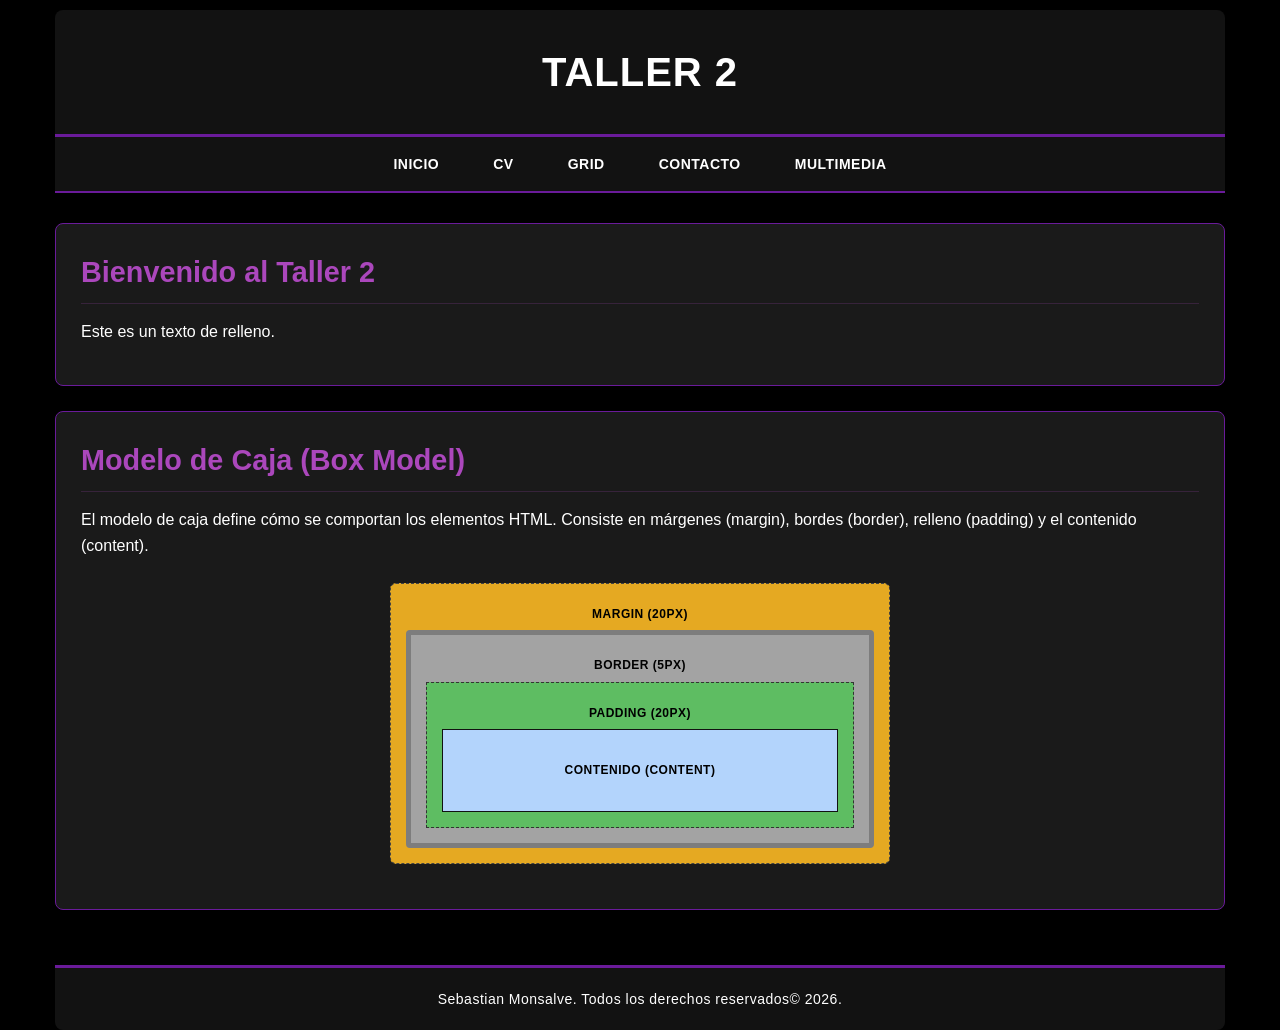
<file: Index.html>
<!DOCTYPE html>
<html lang="es-CO"> <head>
    <meta charset="UTF-8">
    <meta name="viewport" content="width=device-width, initial-scale=1.0">
   
    <meta name="author" content="Sebastian Monsalve">
    <meta name="description" content="Taller 2 - Desarrollo Web">
    <meta name="theme-color" content="#1f4ea8">

    <link rel="stylesheet" href="assets/css/style.css">
    <title>Taller 2 - Sebastian Monsalve</title>
</head>

<body>

    <div class="container">

        <header class="header">
            <h1>Taller 2</h1>
        </header>

        <nav class="nav">
            <ul>
                <li><a href="./">Inicio</a></li>
                 <li><a href="index_Cv.html">Cv</a></li>
                <li><a href="grid.html">Grid</a></li>
                <li><a href="Contacto.html">Contacto</a></li>
                <li><a href="Multimedia.html">Multimedia</a></li>
            </ul>
        </nav>

        <main class="main">
            <article class="article">
                <h2>Bienvenido al Taller 2</h2>
                <p>Este es un texto de relleno.</p>
            </article><article class="box-model-card">
    <h2>Modelo de Caja (Box Model)</h2>
    <p>El modelo de caja define cómo se comportan los elementos HTML. Consiste en márgenes (margin), bordes (border), relleno (padding) y el contenido (content).</p>
    
    <div class="box-visual-container">
        <div class="box-margin">
            <span class="box-label">Margin (20px)</span>
            <div class="box-border">
                <span class="box-label">Border (5px)</span>
                <div class="box-padding">
                    <span class="box-label">Padding (20px)</span>
                    <div class="box-content">
                        <span class="box-label">Contenido (Content)</span>
                    </div>
                </div>
            </div>
        </div>
    </div>
</article>

        </main>

        <footer class="footer">
            <p>Sebastian Monsalve. Todos los derechos reservados&copy; 2026.</p>
        </footer>

    </div> </body>
</html>
</file>
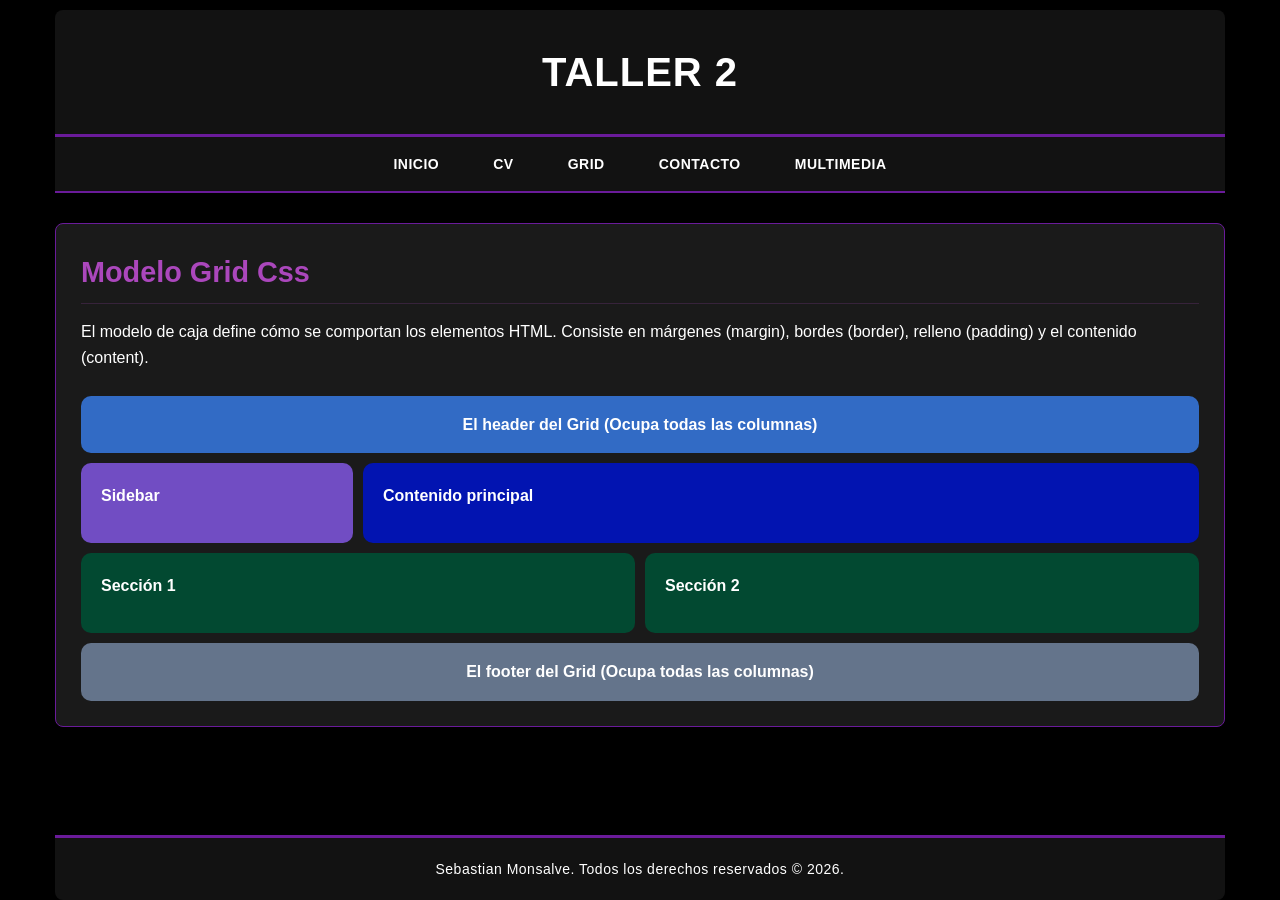
<file: grid.html>
<!DOCTYPE html>
<html lang="es-CO"> 
<head>
    <meta charset="UTF-8">
    <meta name="viewport" content="width=device-width, initial-scale=1.0">
    <meta name="author" content="Sebastian Monsalve">
    <meta name="description" content="Taller 2 - Desarrollo Web">
    <meta name="theme-color" content="#1f4ea8">

    <link rel="stylesheet" href="assets/css/style.css">
    <title>Taller 2 - Sebastian Monsalve</title>
</head>

<body>

    <div class="container">

        <header class="header">
            <h1>Taller 2</h1>
        </header>

        <nav class="nav">
            <ul>
                <li><a href="./">Inicio</a></li>
                 <li><a href="index_Cv.html">Cv</a></li>
                <li><a href="grid.html">Grid</a></li>
                <li><a href="Contacto.html">Contacto</a></li>
                <li><a href="Multimedia.html">Multimedia</a></li>
            </ul>
        </nav>

        <main class="main">
            <article class="box-model-card">
                <h2>Modelo Grid Css</h2>
                <p>El modelo de caja define cómo se comportan los elementos HTML. Consiste en márgenes (margin), bordes (border), relleno (padding) y el contenido (content).</p>
                
                <div class="grid">
                    <header class="grid-header-cell">El header del Grid (Ocupa todas las columnas)</header>
                    <aside class="grid-cell aside-cell">Sidebar</aside>
                    <main class="grid-cell main-cell">Contenido principal</main>
                    <section class="grid-cell section-1-cell">Sección 1</section>
                    <section class="grid-cell section-2-cell">Sección 2</section>
                    <footer class="grid-footer-cell">El footer del Grid (Ocupa todas las columnas)</footer>
                </div>
            </article>
        </main>

        <footer class="footer">
            <p>Sebastian Monsalve. Todos los derechos reservados &copy; 2026.</p>
        </footer>

    </div> 
</body>
</html>
</file>
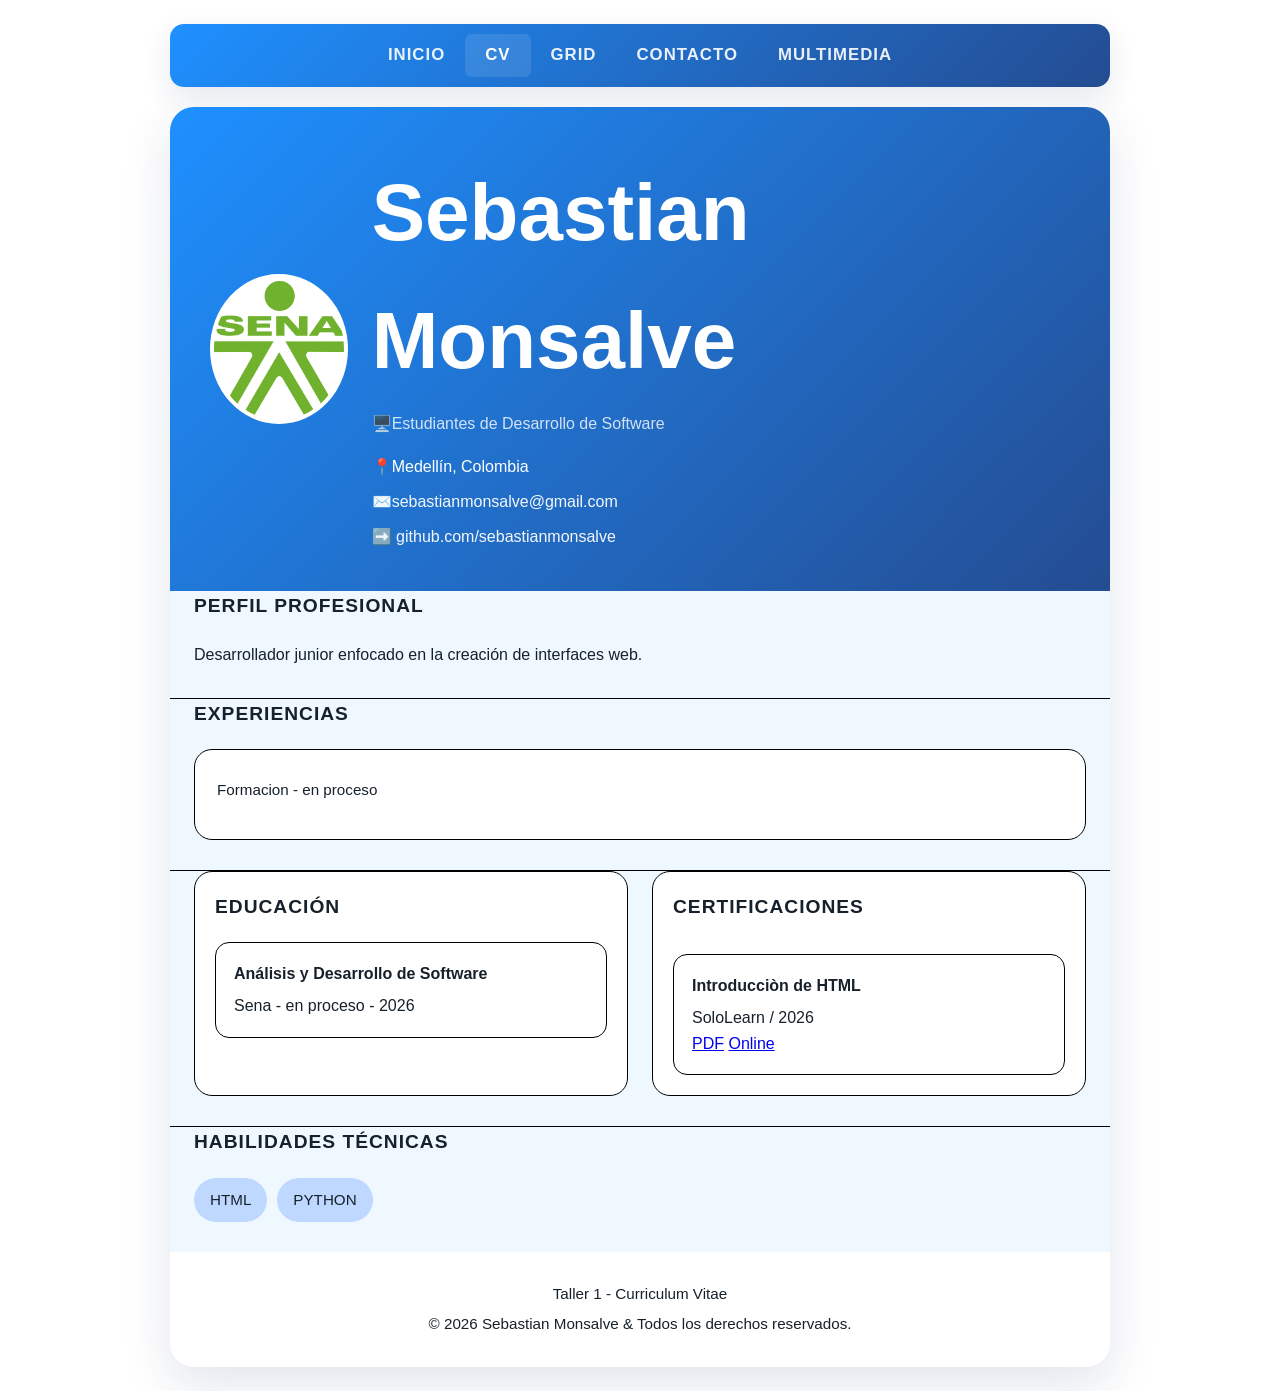
<file: index_Cv.html>
<!DOCTYPE html>
<html lang="es">

<head>
    <meta charset="UTF-8">
    <meta name="viewport" content="width=device-width, initial-scale=1.0">
    <link rel="shortcut icon" href="assets/img/logo-sena.png" type="image/png">
    
    <meta name="author" content="Sebastian Monsalve">
    <meta name="description" content="Currículum vitae de desarrolladores de software">
    <meta name="keywords" content="CV, hoja de vida, desarrollador, SENA">
    <meta name="theme-color" content="#1f4ea8">
    <meta name="MobileOptimized" content="width">
    <meta name="HandheldFriendly" content="true">
    <meta name="mobile-web-app-capable" content="yes">
    <meta name="apple-mobile-web-app-status-bar-style" content="black-translucent">

    <link rel="stylesheet" href="assets/css/style_Cv.css">
    <title>Currículum Vitae - Sebastian Monsalve</title>
</head>

<body>
    <nav class="main-menu">
        <ul>
            <li><a href="./">Inicio</a></li>
            <li><a href="index_Cv.html" class="active">CV</a></li>
            <li><a href="grid.html">Grid</a></li>
            <li><a href="Contacto.html">Contacto</a></li>
            <li><a href="Multimedia.html">Multimedia</a></li>
        </ul>
    </nav>
    <div class="container-cv">
        <header class="cv-header">
            <div class="profile-photo">
                <img src="assets/img/logo-sena.png" alt="logo del sena">
            </div>
            <div class="header-text">
                <h1>Sebastian Monsalve</h1>
                <p class="subtitle">🖥️Estudiantes de Desarrollo de Software</p>
                <div class="contact-list">
                    <p>📍Medellín, Colombia</p>
                    <p><a href="https://sebastianmonsalve@gmail.com" target="_blank" rel="noreferrer">✉️sebastianmonsalve@gmail.com</a></p>
                    <p><a href="https://github.com/usuario" target="_blank" rel="noreferrer">  ➡️  github.com/sebastianmonsalve</a></p>

                </div></div>
        </header>

        <main>
            <section class="section">
                <div class="section-heading">
                    <h2>Perfil Profesional</h2>
                </div>
                <p>Desarrollador junior enfocado en la creación de interfaces web.</p>
            </section>

            <section class="section">
                <div class="section-heading">
                    <h2>Experiencias</h2>
                </div>
                <div class="job-card">
                    <h3></h3>
                    <p class="job-meta">Formacion - en proceso</p>
                    <ul>
                        
                    </ul>
                </div>
            </section>

            <section class="section two-column">
                <div class="info-block">
                    <div class="section-heading">
                        <h2>Educación</h2>
                    </div>
                    <div class="info-card">
                        <h3>Análisis y Desarrollo de Software</h3>
                        <p>Sena - en proceso - 2026</p>
                    </div>
                </div>
                <div class="info-block">
                    <div class="section-heading">
                        <h2>Certificaciones</h2>
                    </div>
                    <div class="cert-grid">
                        <div class="cert-card">
                            <h3>Introducciòn de HTML</h3>
                            <p> SoloLearn / 2026</p>
                            <a href="assets/docs/cer-intrd-html.pdf" target="_blank" rel="noreferrer">PDF</a>
                            <a href="https://api2.sololearn.com/v2/certificates/CC-Y4B7WTX2/image/png?t=639140578181073650">Online</a>
                        </div>
                    </div>
                </div>
            </section>

            <section class="section">
                <div class="section-heading">
                    <h2>Habilidades Técnicas</h2>
                </div>
                <div class="skill-list">
                    <span>HTML</span>
                    <span>PYTHON</span>





                </div>
            </section>
        </main>

        <footer class="cv-footer">
            <p>Taller 1 - Curriculum Vitae</p>
            <p>&copy; 2026 Sebastian Monsalve &amp; Todos los derechos reservados.</p>
        </footer>
    </div>
</body>

</html>
</file>
<file: assets/css/style.css>
:root {
    --color-principal: #000000;
    --color-secundario: #6a1b9a;
    --color-acento: #ab47bc;
    --color-fondo-claro: #121212;
    --color-fondo-tarjeta: #1a1a1a;
    --color-texto: #ffffff;
    --color-texto-mutado: #ffffff;
    
    --color-blanco: #ffffff;
    --espaciado-lg: 24px;
    --espaciado-md: 16px;

    --bm-margin: #e5a922;
    --bm-border: #a3a3a3;
    --bm-border-solid: #7d7d7d;
    --bm-padding: #5ebd62;
    --bm-content: #b3d4fc;
}
* {
    margin: 0;
    padding: 0;
    box-sizing: border-box; 
}
html {
    scroll-behavior: smooth;
}
body {
    font-family: 'Segoe UI', Tahoma, Geneva, Verdana, sans-serif;
    background-color: var(--color-principal);
    color: var(--color-texto);
    line-height: 1.6;
    min-height: 100vh;
    display: flex;
    flex-direction: column;
}
h1, h2, h3, h4, h5, h6 {
    font-weight: 600;
    color: var(--color-texto);
    margin-bottom: 10px;
}
p {
    margin-bottom: 15px;
    color: var(--color-texto);
}

a {
    color: var(--color-acento);
    text-decoration: none;
    transition: all 0.3s ease;
}
a:hover {
    color: var(--color-texto);
}
img, video {
    max-width: 100%;
    height: auto;
    display: block;
}
.container, .wrapper {
    width: 100%;
    max-width: 1200px;
    margin: 0 auto;
    padding: 0 15px;
    display: flex;
    flex-direction: column;
    min-height: 100vh;
}
.header {
    background-color: var(--color-fondo-claro);
    padding: 30px 20px;
    text-align: center;
    border-bottom: 3px solid var(--color-secundario);
    margin-top: 10px;
    border-radius: 8px 8px 0 0;
}
.header h1 {
    font-size: 2.5rem;
    color: var(--color-texto);
    letter-spacing: 1px;
    text-transform: uppercase;
    margin-bottom: 0;
}
.main {
    flex: 1;
    padding: 30px 0;
}
.nav {
    background-color: var(--color-fondo-claro);
    border-bottom: 2px solid var(--color-secundario);
    position: sticky;
    top: 0;
    z-index: 1000;
}
.nav ul {
    display: flex;
    list-style: none;
    justify-content: center; 
    align-items: center;
}
.nav li {
    margin: 0 5px;
}

.nav a {
    display: block;
    color: var(--color-texto);
    text-decoration: none;
    padding: 16px 22px;
    font-weight: bold;
    text-transform: uppercase;
    font-size: 14px;
    letter-spacing: 0.5px;
    transition: background-color 0.3s ease;
}
.nav a:hover {
    background-color: var(--color-secundario);
    color: var(--color-texto);
    border-radius: 4px;
}
.article, .box-model-card {
    background-color: var(--color-fondo-tarjeta);
    border: 1px solid var(--color-secundario);
    border-radius: 8px;
    padding: 25px;
    margin-bottom: 25px;
    box-shadow: 0 4px 6px rgba(0, 0, 0, 0.3);
}
.article h2, .box-model-card h2 {
    font-size: 1.8rem;
    margin-bottom: 15px;
    color: var(--color-acento); 
    border-bottom: 1px solid rgba(171, 71, 188, 0.2);
    padding-bottom: 8px;
}
.box-model-card p {
    margin-bottom: 25px;
    color: var(--color-texto-mutado);
}
.box-visual-container {
    width: 100%;
    max-width: 500px;
    margin: 20px auto;
    font-family: Arial, sans-serif;
    font-size: 12px;
    font-weight: bold;
    color: #000000;
}
.box-label {
    display: block;
    text-align: center;
    padding: 6px 0;
    text-transform: uppercase;
    letter-spacing: 0.5px;
}
.box-margin {
    background-color: var(--bm-margin);
    padding: 15px;
    border: 1px dashed #444;
    border-radius: 6px;
}
.box-border {
    background-color: var(--bm-border);
    padding: 15px;
    border: 5px solid var(--bm-border-solid); 
    border-radius: 4px;
}
.box-padding {
    background-color: var(--bm-padding);
    padding: 15px;
    border: 1px dashed #333;
}
.box-content {
    background-color: var(--bm-content);
    padding: 25px 0;
    border: 1px solid #111;
    text-align: center;
}
.grid {
    margin-top: var(--espaciado-lg);
    display: grid;
    grid-template-columns: 1fr;
    gap: 10px;
    width: 100%;
}
.grid-cell {
    background-color: var(--color-secundario);
    color: var(--color-blanco);
    padding: var(--espaciado-md);
    border-radius: 10px;
    text-align: center;
    font-weight: bold;
    display: flex;
    justify-content: center;
    align-items: center;
}
.grid-header-cell {
    background-color: #326bc5;
    color: var(--color-blanco);
    padding: var(--espaciado-md);
    border-radius: 10px;
    text-align: center;
    font-weight: bold;
}
.aside-cell {
    background-color: #714dc3;
    min-height: 80px;
}
.main-cell {
    background-color: #0214b1;
    min-height: 80px;
}
.section-1-cell {
    background-color: #024931;
    min-height: 80px;
}
.section-2-cell {
    background-color: #024931;
    min-height: 80px;
}
.grid-footer-cell {
    background-color: #64748b;
    color: var(--color-blanco);
    padding: var(--espaciado-md);
    border-radius: 10px;
    text-align: center;
    font-weight: bold;
}
.container-grid {
    display: grid;
    grid-template-columns: repeat(4, 1fr);
    background-color: var(--color-secundario);
    padding: 20px;
    gap: 20px;
    border-radius: 8px;
    margin-top: 20px;
}
.container-grid > div {
    background-color: #000000;
    border: 2px solid rgba(255, 255, 255, 0.1);
    padding: 30px 20px;
    font-size: 16px;
    text-align: center;
    box-sizing: border-box;
    border-radius: 6px;
    display: flex;
    flex-direction: column;
    justify-content: center;
    align-items: center;
    gap: 15px;
}
.grid-cell h2 {
    font-size: 1.3rem;
    margin-bottom: 10px;
    color: var(--color-blanco)
}
.container-grid h3 {
    font-size: 1.2rem;
    color: var(--color-acento);
    margin-bottom: 5px;
    text-transform: uppercase;
}
.col-audio-titulo { grid-column: 1 / span 2; grid-row: 1; }
.col-espacio-titulo { grid-column: 3 / span 2; grid-row: 1; }
.audio-1 { grid-column: 1; grid-row: 2; }
.audio-2 { grid-column: 2; grid-row: 2; }
.video-1 { grid-column: 3; grid-row: 2; }
.video-2 { grid-column: 4; grid-row: 2; }

.container-grid audio, .container-grid video {
    width: 100%;
}
.container-grid iframe {
    border-radius: 6px;
    background-color: #111;
}
.footer {
    background-color: var(--color-fondo-claro);
    color: var(--color-texto-mutado);
    text-align: center;
    padding: 20px;
    border-top: 3px solid var(--color-secundario);
    margin-top: auto; 
    border-radius: 0 0 8px 8px;
    font-size: 14px;
    letter-spacing: 0.5px;
}
.footer p {
    margin-bottom: 0;
}
@media (min-width: 769px) {
    .grid {
        grid-template-columns: repeat(4, 1fr);
    }
    .grid-header-cell { grid-column: 1 / span 4; }
    .aside-cell { grid-column: 1; }
    .main-cell { grid-column: 2 / span 3; }
    .section-1-cell { grid-column: 1 / span 2; }
    .section-2-cell { grid-column: 3 / span 2; }
    .grid-footer-cell { grid-column: 1 / span 4; }
}
@media (max-width: 768px) {
    .nav ul {
        flex-direction: column;
        width: 100%;
    }
    .nav li {
        width: 100%;
        margin: 0;
    }
    .nav a {
        text-align: center;
        padding: 12px;
        border-bottom: 1px solid rgba(255, 255, 255, 0.05);
    }
    .nav li:last-child a {
        border-bottom: none;
    }
    .main { padding: 15px 0; }
    .article, .box-model-card { padding: 15px; }
    .container-grid {
        grid-template-columns: 1fr;
        padding: 10px;
        gap: 15px;
    }
    
    .container-grid > div {
        grid-column: auto !important;
        grid-row: auto !important;
        padding: 20px 15px;
    }
}
.grid-cell {
    flex-direction: column;
    justify-content: flex-start;
    align-items: stretch;
    padding: 20px;
    text-align: left;
}
.grid-header-container {
    display: flex;
    justify-content: space-between;
    align-items: center;
    width: 100%;
    flex-wrap: wrap;
    gap: 10px;
}
.logo-marca {
    font-size: 1.2rem;
    font-weight: bold;
    letter-spacing: 1px;
}
.nav-interno ul {
    display: flex;
    list-style: none;
    gap: 15px;
}
.nav-interno a {
    color: var(--color-blanco);
    font-size: 14px;
    font-weight: 500;
}
.nav-interno a:hover {
    color: var(--color-principal);
    background-color: var(--color-blanco);
    padding: 4px 8px;
    border-radius: 4px;
}
.tarjeta-perfil {
    text-align: center;
    width: 100%;
}
.perfil-img {
    width: 80px;
    height: 80px;
    border-radius: 50%;
    border: 3px solid var(--color-acento);
    margin: 0 auto 15px auto;
    display: block;
}
.nav-lateral {
    list-style: none;
    margin-top: 15px;
    text-align: left;
}
.nav-lateral li {
    margin-bottom: 8px;
}
.nav-lateral a {
    color: var(--color-blanco);
    display: block;
    padding: 6px 10px;
    background-color: rgba(255, 255, 255, 0.1);
    border-radius: 4px;
}
.nav-lateral a:hover {
    background-color: var(--color-acento);
    color: var(--color-principal);
}
.main-cell h1 {
    font-size: 1.8rem;
    margin-bottom: 12px;
}
.main-img {
    width: 100%;
    max-width: 100%; 
    height: auto;
    border-radius: 6px;
    margin-top: 15px;
    box-shadow: 0 4px 8px rgba(0,0,0,0.5);
}
.grid-cell h3 {
    font-size: 1.3rem;
    margin-bottom: 10px;
    color: var(--color-blanco);
}
.grid-cell button {
    background-color: var(--color-principal);
    color: var(--color-blanco);
    border: 2px solid var(--color-blanco);
    padding: 8px 16px;
    border-radius: 4px;
    cursor: pointer;
    font-weight: bold;
    margin-top: auto;
    align-self: flex-start;
    transition: all 0.3s ease;
}
.grid-cell button:hover {
    background-color: var(--color-blanco);
    color: var(--color-principal);
}
.grid-footer-container {
    display: flex;
    justify-content: space-between;
    align-items: center;
    width: 100%;
    flex-wrap: wrap;
    gap: 10px;
    font-size: 14px;
}
.enlaces-sociales {
    display: flex;
    gap: 15px;
}
.enlaces-sociales a {
    color: var(--color-blanco);
    text-decoration: underline;
}
.enlaces-sociales a:hover {
    color: var(--color-principal);
}
</file>
<file: assets/css/style_Cv.css>
:root {
    --background-color:#ffffff;
    --surface-color: #F0F8FF;
    --surface-strong: #ffffff;
    --border-color: #000000;
    --text-color: #17212b;
    --muted-color: #17212b;
    --accent-color: #17212b;
    --accent-soft: #bed8ff;
}

* {
    box-sizing: border-box;
    margin: 0;
    padding: 0;
}

body {
    font-family: 'Segoe UI', Tahoma, Geneva, Verdana, sans-serif;
    line-height: 1.6;
    color: var(--text-color);
    background-color: var(--background-color);
    padding: 24px;
}

.main-menu {
    max-width: 940px;
    margin: 0 auto 20px auto;
    background: linear-gradient(135deg, #1E90FF 0%, #244c92 100%);
    box-shadow: 0 10px 30px rgba(11, 44, 97, 0.1);
    border-radius: 14px;
    padding: 10px 0;
}

.main-menu ul {
    list-style: none;
    display: flex;
    flex-direction: column;
    margin: 0;
    padding: 0;
}

.main-menu li {
    width: 100%;
    text-align: center;
    border-bottom: 1px solid rgba(255, 255, 255, 0.15);
}

.main-menu li:last-child {
    border-bottom: none;
}

.main-menu a {
    display: block;
    color: rgba(255, 255, 255, 0.9);
    text-decoration: none;
    font-size: 1.05rem;
    font-weight: 600;
    text-transform: uppercase;
    letter-spacing: 1px;
    padding: 14px 0;
    transition: background 0.3s ease;
}

.main-menu a:hover,
.main-menu a.active {
    background-color: rgba(255, 255, 255, 0.1);
    color: #ffffff;
}

.container-cv {
    max-width: 940px;
    margin: 0 auto;
    background: var(--surface-color);
    box-shadow: 0 18px 50px rgba(11, 44, 97, 0.12);
    border-radius: 24px;
    overflow: hidden;
}

.cv-header {
    display: flex;
    flex-direction: column;
    align-items: center;
    text-align: center;
    gap: 24px;
    padding: 36px 24px;
    background: linear-gradient(135deg, #1E90FF 0%, #244c92 100%);
    color: white;
}

.profile-photo {
    width: 150px;
    height: 150px;
    border-radius: 50%;
    overflow: hidden;
    border: 4px solid rgba(255, 255, 255, 0.32);
    background: white;
}

.profile-photo img {
    width: 100%;
    height: 100%;
    object-fit: cover;
}

.header-text h1 {
    font-size: 5.0rem;
    margin-bottom: 6px;
}

.subtitle {
    color: rgba(255, 255, 255, 0.8);
    font-size: 1rem;
    margin-bottom: 18px;
}

.contact-list {
    display: grid;
    gap: 9px;
}

.contact-list a {
    color: rgba(255, 255, 255, 0.95);
    text-decoration: none;
}

.section {
    padding: 0 24px 30px;
    border-bottom: 1px solid var(--border-color);
}

.section:last-of-type {
    border-bottom: none;
}

.section-heading {
    margin-bottom: 20px;
}

.section-heading h2 {
    font-size: 1.2rem;
    letter-spacing: 1px;
    text-transform: uppercase;
    color: var(--accent-color);
}

.section p,
.job-card p,
.info-card p,
.cert-card p {
    color: var(--muted-color);
}

.job-card {
    background: var(--surface-strong);
    border: 1px solid var(--border-color);
    border-radius: 18px;
    padding: 22px;
}

.job-card h3 {
    font-size: 1.1rem;
    margin-bottom: 6px;
}

.job-meta {
    margin-bottom: 14px;
    color: var(--muted-color);
    font-size: 0.95rem;
}

.job-card ul {
    list-style: disc inside;
    color: var(--text-color);
}

.two-column {
    display: grid;
    gap: 24px;
}

.info-block {
    background: var(--surface-strong);
    border: 1px solid var(--border-color);
    border-radius: 18px;
    padding: 20px;
}

.info-card,
.cert-card {
    background: white;
    border: 1px solid var(--border-color);
    border-radius: 14px;
    padding: 18px;
    margin-top: 12px;
}

.info-card h3,
.cert-card h3 {
    font-size: 1rem;
    margin-bottom: 6px;
}

.cert-grid {
    display: grid;
    gap: 12px;
}

.skill-list {
    display: flex;
    flex-wrap: wrap;
    gap: 10px;
    margin-top: 8px;
}

.skill-list span {
    background: var(--accent-soft);
    color: var(--accent-color);
    border-radius: 999px;
    padding: 10px 16px;
    font-size: 0.95rem;
}

.cv-footer {
    padding: 24px;
    text-align: center;
    color: var(--muted-color);
    background: var(--surface-strong);
}

.cv-footer p {
    margin: 6px 0;
    font-size: 0.95rem;
}

img {
    max-width: 100%;
    display: block;
}

a:focus,
button:focus {
    outline: 3px solid #1E90FF;
    outline-offset: 2px;
}

html {
    scroll-behavior: smooth;
}

@media (min-width: 768px) {
    .main-menu ul {
        flex-direction: row;
        justify-content: center;
    }

    .main-menu li {
        width: auto;
        border-bottom: none;
    }

    .main-menu a {
        padding: 8px 20px;
        border-radius: 6px;
    }

    .cv-header {
        flex-direction: row;
        justify-content: space-between;
        align-items: center;
        padding: 42px 40px;
        text-align: left;
    }

    .two-column {
        grid-template-columns: 1fr 1fr;
    }
}

@media (max-width: 600px) {
    .main-menu {
        margin: 0 0 20px 0;
        border-radius: 14px;
    }

    .container-cv {
        border-radius: 0;
    }

    .cv-header {
        padding: 30px 18px;
    }

    .section {
        padding: 0 18px 24px;
    }

    .cv-footer {
        padding: 20px 18px;
    }
}
</file>
